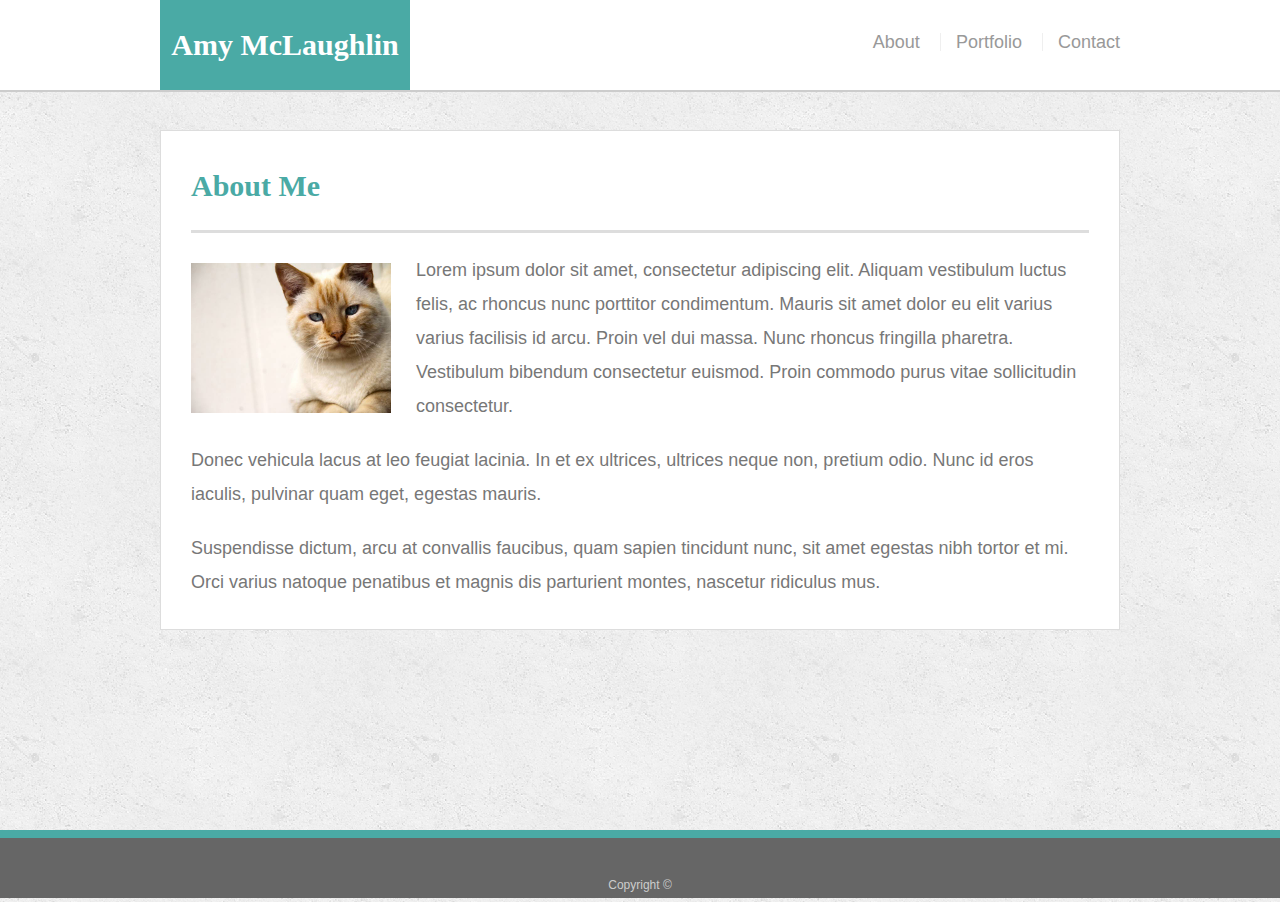
<file: index.html>
<!doctype html>
<html lang="en-us">

<head>
  <meta charset="UTF-8">
  <meta name="viewport" content="width=device-width, initial-scale=1.0">
  <title>About | Your Name</title>
  <link rel="stylesheet" type="text/css" href="assets/css/reset.css">
  <link rel="stylesheet" type="text/css" href="assets/css/style.css">
</head>

<body>

  <header id="masthead">
    <div class="container">
      <a href="index.html" id="logo">Amy McLaughlin</a>
      <nav>
        <a href="index.html">About</a>
        <a href="portfolio.html">Portfolio</a>
        <a href="contact.html">Contact</a>
      </nav>
    </div>
  </header>

  <div id="main-container" class="container">
    <section class="main-section">
      <h1>About Me</h1>

      <img src="assets/images/cat.jpg" class="auth-image" alt="Your Name" style="max-width:100%;height:auto";>

      <p>Lorem ipsum dolor sit amet, consectetur adipiscing elit. Aliquam vestibulum luctus felis, ac rhoncus nunc porttitor condimentum. Mauris sit amet dolor eu elit varius varius facilisis id arcu. Proin vel dui massa. Nunc rhoncus fringilla pharetra. Vestibulum bibendum consectetur euismod. Proin commodo purus vitae sollicitudin consectetur.</p>

      <p>Donec vehicula lacus at leo feugiat lacinia. In et ex ultrices, ultrices neque non, pretium odio. Nunc id eros iaculis, pulvinar quam eget, egestas mauris.</p>

      <p>Suspendisse dictum, arcu at convallis faucibus, quam sapien tincidunt nunc, sit amet egestas nibh tortor et mi. Orci varius natoque penatibus et magnis dis parturient montes, nascetur ridiculus mus.</p>

    </section>

  </div>

  <footer>
    <div class="container">
      Copyright &copy; 
    </div>
  </footer>
</body>

</html>
</file>
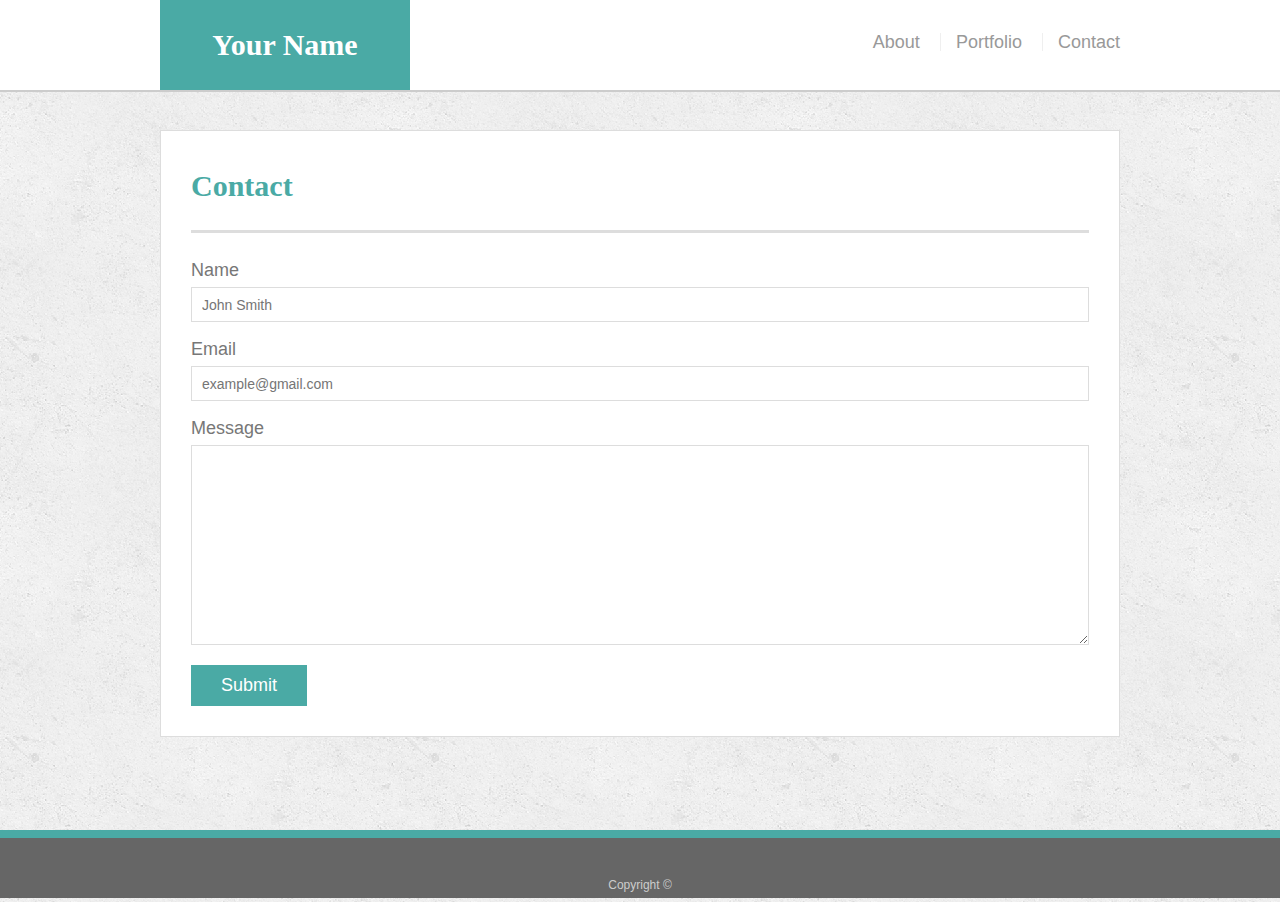
<file: contact.html>
<!doctype html>
<html lang="en-us">

<head>
  <meta charset="UTF-8">
  <meta name="viewport" content="width=device-width, initial-scale=1.0">
  <title>Contact | Your Name</title>
  <link rel="stylesheet" type="text/css" href="assets/css/reset.css">
  <link rel="stylesheet" type="text/css" href="assets/css/style.css">
</head>

<body>

  <header id="masthead">
    <div class="container">
      <a href="index.html" id="logo">Your Name</a>
      <nav>
        <a href="index.html">About</a>
        <a href="portfolio.html">Portfolio</a>
        <a href="contact.html">Contact</a>
      </nav>
    </div>
  </header>

  <div id="main-container" class="container">
    <section class="main-section">
      <h1>Contact</h1>

      <form id="contact-form">
        <ul>
          <li>
            <label for="name">Name</label>
            <input type="text" id="name" name="name" placeholder="John Smith" required="required">
          </li>
          <li>
            <label for="email">Email</label>
            <input type="email" id="email" name="email" placeholder="example@gmail.com" required="required">
          </li>
          <li>
            <label for="message">Message</label>
            <textarea id="message" name="message" required="required"></textarea>
          </li>
        </ul>
        <input type="submit">
      </form>

    </section>

  </div>

  <footer>
    <div class="container">
      Copyright &copy; 
    </div>
  </footer>
</body>

</html>
</file>
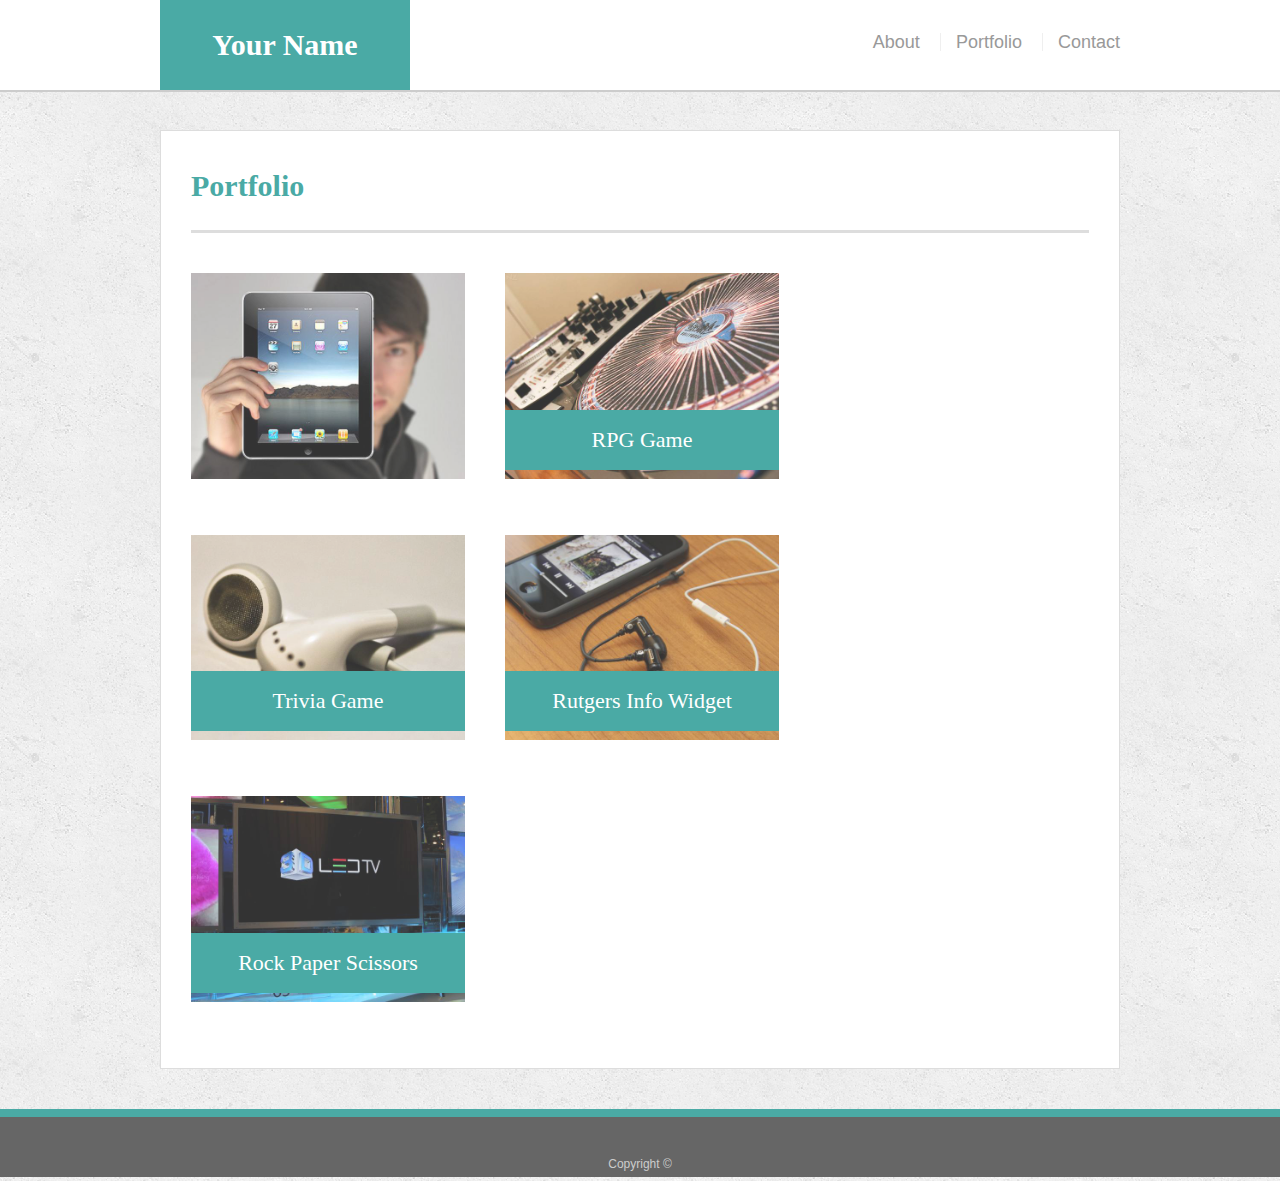
<file: portfolio.html>
<!doctype html>
<html lang="en-us">

<head>
  <meta charset="UTF-8">
  <meta name="viewport" content="width=device-width, initial-scale=1.0">
  <title>Portfolio | Your Name</title>
  <link rel="stylesheet" type="text/css" href="assets/css/reset.css">
  <link rel="stylesheet" type="text/css" href="assets/css/style.css">
</head>

<body>

  <header id="masthead">
    <div class="container">
      <a href="index.html" id="logo">Your Name</a>
      <nav>
        <a href="index.html">About</a>
        <a href="portfolio.html">Portfolio</a>
        <a href="contact.html">Contact</a>
      </nav>
    </div>
  </header>

  <div id="main-container" class="container">
    <section class="main-section">
      <h1>Portfolio</h1>

      <div class="work">
        <img src="assets/images/technics-q-c-640-480-1.jpg" alt="hangman" style="max-width:100%;height:auto;">
      </div>
      <div class="work">
        <img src="assets/images/technics-q-c-640-480-2.jpg" alt="RPG Game" style="max-width:100%;height:auto;">

        <h3>RPG Game</h3>
      </div>
      <div class="work">
        <img src="assets/images/technics-q-c-640-480-5.jpg" alt="Trivia Game" style="max-width:100%;height:auto;">

        <h3>Trivia Game</h3>
      </div>
      <div class="work">
        <img src="assets/images/technics-q-c-640-480-7.jpg" alt="Rutgers Info Widget" style="max-width:100%;height:auto;">

        <h3>Rutgers Info Widget</h3>
      </div>
      <div class="work">
        <img src="assets/images/technics-q-c-640-480-9.jpg" alt="Rock Paper Scissors" style="max-width:100%;height:auto;">

        <h3>Rock Paper Scissors</h3>
      </div>

    </section>

  </div>

  <footer>
    <div class="container">
      Copyright &copy; 
    </div>
  </footer>
</body>

</html>
</file>
<file: assets/css/style.css>
body {
  font-family: Arial, "Helvetica Neue", Helvetica, sans-serif;
  font-size: 18px;
  line-height: 34px;
  color: #777;
  background: url("../images/concrete_seamless.png");
}

* {
  box-sizing: border-box;
}

/* general */

.container {
  width: 100%;
  max-width: 960px;
  margin: 0 auto;
  clear: both;
}

h1,
h2,
h3,
p {
  margin-bottom: 20px;
}

p:last-child {
  margin-bottom: 0;
}

h1,
h2,
h3 {
  font-family: Georgia, Times, "Times New Roman", serif;
  font-weight: 700;
  color: #4aaaa5;
}

h1 {
  padding-bottom: 20px;
  font-size: 30px;
  line-height: 49px;
  border-bottom: 3px solid #ddd;
}

h2,
h3 {
  font-size: 22px;
}

/* header */

#masthead {
  position: fixed;
  z-index: 99;
  width: 100%;
  margin: 0 0 30px;
  overflow: auto;
  color: #fff;
  background: #fff;
  border-bottom: 2px solid #ccc;
}

#logo {
  float: left;
  width: 250px;
  height: 90px;
  font-family: Georgia, Times, "Times New Roman", serif;
  font-size: 30px;
  font-weight: 700;
  line-height: 90px;
  color: #fff;
  text-align: center;
  text-decoration: none;
  background: #4aaaa5;
}

nav {
  float: right;
  margin-top: 25px;
}

nav a {
  display: inline-block;
  padding-left: 15px;
  margin-left: 15px;
  line-height: 18px;
  color: #999;
  text-decoration: none;
  border-left: 1px solid #efefef;
}

nav a:first-child {
  border-left: 0 none;
}

/* footer */

footer {
  padding: 30px 0;
  clear: both;
  font-size: 12px;
  color: #fff;
  color: #ccc;
  text-align: center;
  background: #666;
  border-top: 8px solid #4aaaa5;
  height: 50px;
}

h3, h2 {
  padding-bottom: 20px;
  margin-bottom: 15px;
  line-height: 22px;
  border-bottom: 2px solid #eee;
}

/* main */

#main-container {
  padding-top: 130px;
  min-height: calc(100vh - 70px);
}

.main-section {
  float: left;
  width: 100%;
  max-width: 960px;
  padding: 30px;
  margin: 0 0 40px;
  background: #fff;
  border: 1px solid #ddd;
}

/* portfolio page */

.work {
  position: relative;
  float: left;
  width: 274px;
  margin: 20px 0 25px;
  overflow: auto;
}

.work:nth-child(even) {
  margin-right: 40px;
}

.work img {
  width: 100%;
  border: 0 none;
  opacity: 0.8;
}

.work h3 {
  position: absolute;
  bottom: 20px;
  width: 100%;
  padding: 15px;
  margin-bottom: 0;
  font-weight: 300;
  line-height: 30px;
  color: #fff;
  text-align: center;
  background: #4aaaa5;
  border-bottom: 0;
}

.auth-image {
  float: left;
  width: 200px;
  height: auto;
  margin-top: 10px;
  margin-right: 25px;
}

/* contact page */

#contact-form ul {
  margin-bottom: 20px;
}

#contact-form li {
  margin-bottom: 10px;
}

label,
input[type=text],
input[type=email],
textarea {
  display: block;
  width: 100%;
}

input[type=text],
input[type=email],
textarea {
  height: 35px;
  padding: 0 10px;
  font-size: 14px;
  border: 1px solid #ddd;
}

textarea {
  height: 200px;
}

input[type=submit] {
  padding: 10px 30px;
  font-size: 18px;
  color: #fff;
  cursor: pointer;
  background: #4aaaa5;
  border: 0 none;
}
/*do we need to worry about container min height?  line height in body? font-size?*/
/*not working: p flex-direction:columns;*/
/*how can width be 100% for all screen sizes?*/

  /*For large devices:*/
/* The width is 100%, when the viewport is 980px or smaller */
@media only screen and (max-width: 980px) {
  .col-1 {width: 8.33%;}
    .col-2 {width: 16.66%;}
    .col-3 {width: 25%;}
    .col-4 {width: 33.33%;}
    .col-5 {width: 41.66%;}
    .col-6 {width: 50%;}
    .col-7 {width: 58.33%;}
    .col-8 {width: 66.66%;}
    .col-9 {width: 75%;}
    .col-10 {width: 83.33%;}
    .col-11 {width: 91.66%;}
    .col-12 {width: 100%;}
}

  /*For medium devices:*/
@media only screen and (max-width: 768px) {
  . .col-s-1 {width: 8.33%;}
  .col-s-2 {width: 16.66%;}
  .col-s-3 {width: 25%;}
  .col-s-4 {width: 33.33%;}
  .col-s-5 {width: 41.66%;}
  .col-s-6 {width: 50%;}
  .col-s-7 {width: 58.33%;}
  .col-s-8 {width: 66.66%;}
  .col-s-9 {width: 75%;}
  .col-s-10 {width: 83.33%;}
  .col-s-11 {width: 91.66%;}
  .col-s-12 {width: 100%;}
  
}

/*For extra small devices:*/
@media only screen and (max-width: 640px) {
  [class*="col-"] 
    width: 100%;

}
</file>
